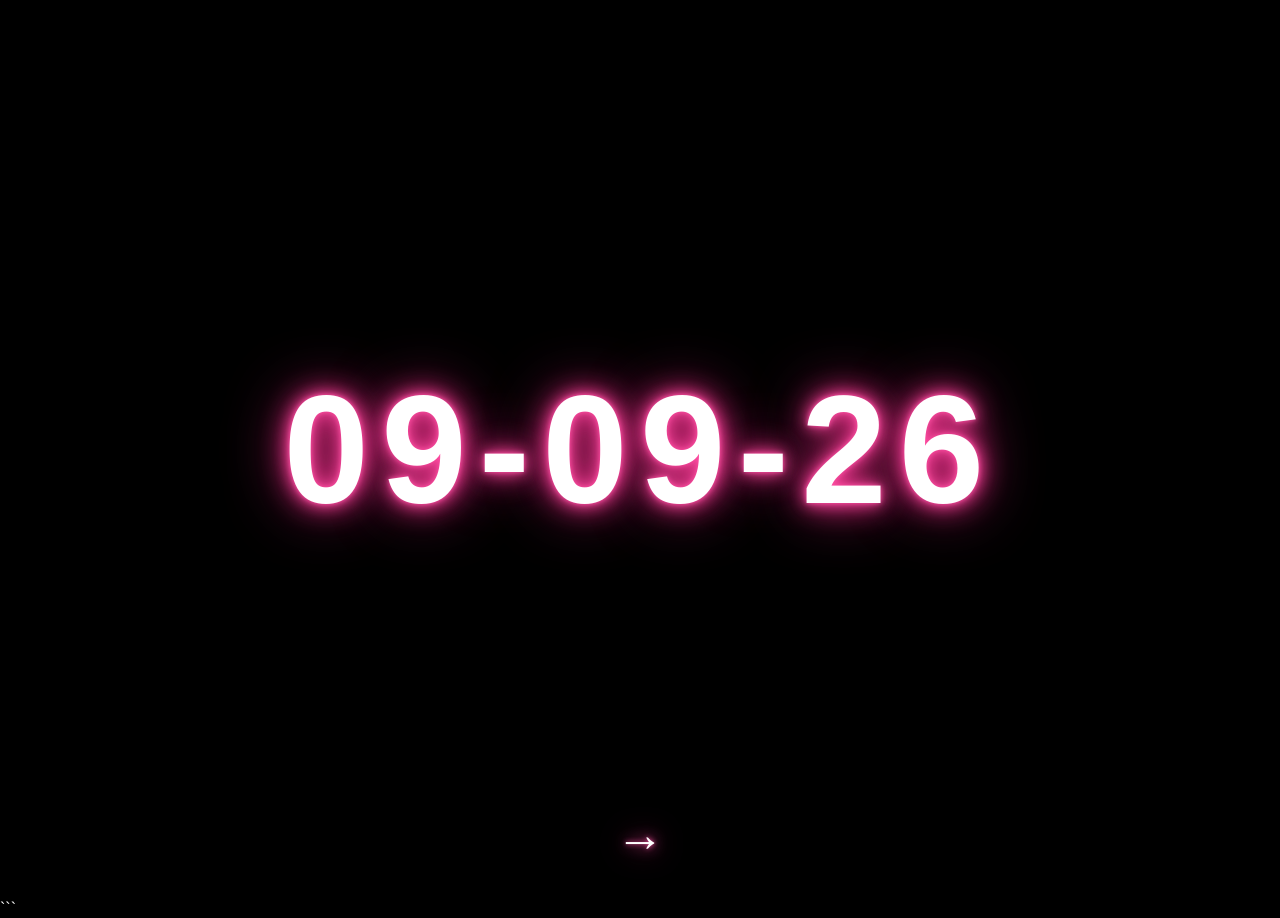
<file: Index.html>
<!DOCTYPE html>
<html lang="es">
<head>
    <meta charset="UTF-8">
    <meta name="viewport" content="width=device-width, initial-scale=1.0">
    <title>09-09-26</title>

    <link rel="stylesheet" href="style.css">
</head>

<body>

    <main class="pantalla">

        <div class="fecha">09-09-26</div>

        <a href="Pagina 2.html" class="flecha">
            →
        </a>

    </main>

</body>
</html>
```
</file>
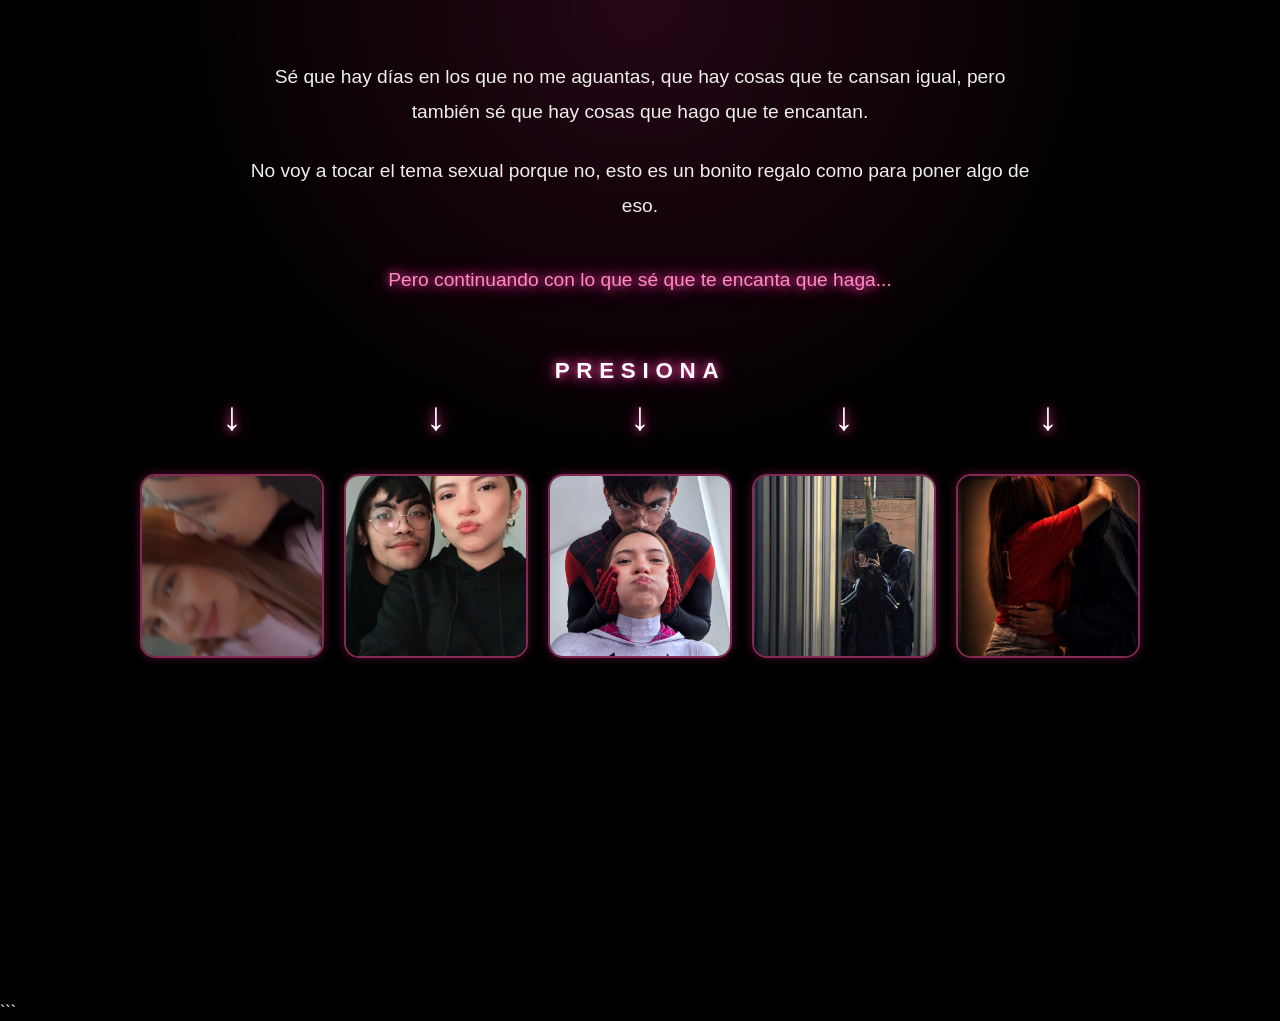
<file: Pagina 2.html>
<!DOCTYPE html>
<html lang="es">
<head>
    <meta charset="UTF-8">
    <meta name="viewport" content="width=device-width, initial-scale=1.0">

    <title>Nuestra historia en 9 meses</title>

    <link rel="stylesheet" href="style.css">
</head>

<body>

    <main class="pagina2">

        <!-- INTRODUCCIÓN -->

        <section class="introduccion">

            <p>
                Sé que hay días en los que no me aguantas,
                que hay cosas que te cansan igual,
                pero también sé que hay cosas que hago
                que te encantan.
            </p>

            <p>
                No voy a tocar el tema sexual porque no,
                esto es un bonito regalo como para poner algo de eso.
            </p>

            <p class="continuacion">
                Pero continuando con lo que sé que te encanta que haga...
            </p>

        </section>

        <div class="indicadores">
            <div class="presiona">PRESIONA</div>
        
            <div class="flechas-imagenes">
                <span>↓</span>
                <span>↓</span>
                <span>↓</span>
                <span>↓</span>
                <span>↓</span>
            </div>
        </div>

        <!-- LAS 5 IMÁGENES -->

        <section class="galeria">

            <!-- IMAGEN 1 -->

            <div class="tarjeta" data-id="1">

                <div class="imagen-container">
                    <img src="imagen1.jpg" alt="Imagen 1">
                </div>

                <div class="texto-imagen">
                    <p>
                        Sé que te encanta que te abrace y te bese
                        nada más porque sí, sin razón alguna.
                    </p>
                </div>

            </div>


            <!-- IMAGEN 2 -->

            <div class="tarjeta" data-id="2">

                <div class="imagen-container">
                    <img src="imagen2.jpg" alt="Imagen 2">
                </div>

                <div class="texto-imagen">
                    <p>
                        Sé que te encanta que sin preguntar
                        te compre tus chocolates o tus Takis.
                    </p>
                </div>

            </div>


            <!-- IMAGEN 3 -->

            <div class="tarjeta" data-id="3">

                <div class="imagen-container">
                    <img src="imagen3.jpg" alt="Imagen 3">
                </div>

                <div class="texto-imagen">
                    <p>
                        Sé que te encantan las donas de maple.
                    </p>
                </div>

            </div>


            <!-- IMAGEN 4 -->

            <div class="tarjeta" data-id="4">

                <div class="imagen-container">
                    <img src="imagen4.jpg" alt="Imagen 4">
                </div>

                <div class="texto-imagen">
                    <p>
                        Sé que te encanta dormir conmigo
                        sabiendo que tenemos que despertarnos
                        para que te vayas a tu casa.
                    </p>
                </div>

            </div>


            <!-- IMAGEN 5 -->

            <div class="tarjeta" data-id="5">

                <div class="imagen-container">
                    <img src="imagen5.jpg" alt="Imagen 5">
                </div>

                <div class="texto-imagen">
                    <p>
                        Sé que te encanta que sea servicial contigo,
                        que te amarre las agujetas, que te ponga
                        los tenis o tus chanclas, que haga cosas
                        sin importar que me vean raro.
                    </p>
                </div>

            </div>

        </section>


        <!-- MENSAJE FINAL -->

        <section class="final">

            <p class="mensaje-final">
                Y aunque algunas de estas cosas parezcan pequeñas,
                para mí significan mucho, porque me encanta hacerte feliz.
            </p>

            <a href="Pagina 3.html" class="flecha-final">
                →
            </a>

        </section>

    </main>


    <script src="script.js"></script>

</body>
</html>
```
</file>
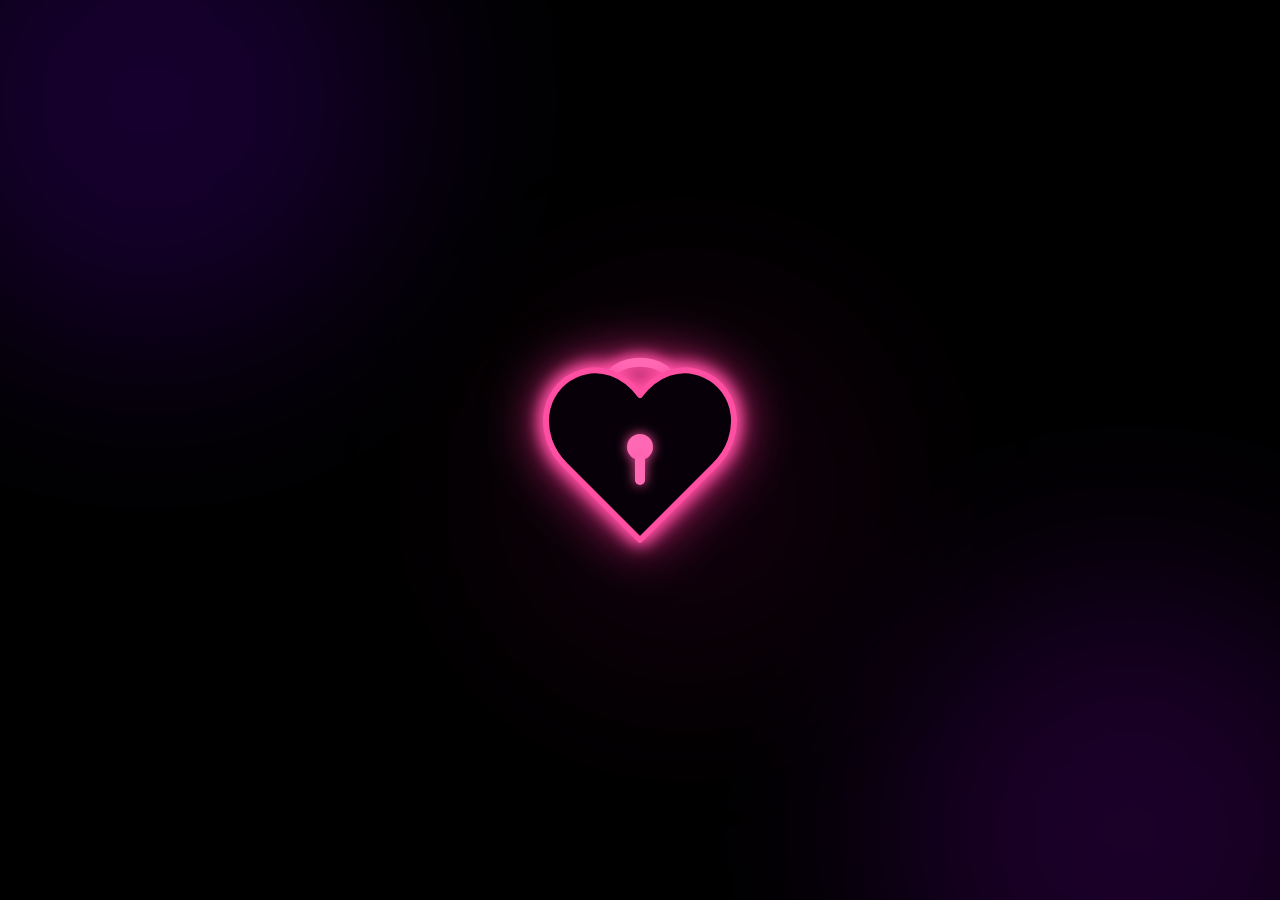
<file: Pagina 3.html>
<!DOCTYPE html>
<html lang="es">

<head>
    <meta charset="UTF-8">
    <meta name="viewport" content="width=device-width, initial-scale=1.0">
    <title>Para ti</title>
    <link rel="stylesheet" href="style.css">
</head>

<body>

    <main class="pagina3">

        <!-- NEBLINA -->
        <div class="neblina neblina1"></div>
        <div class="neblina neblina2"></div>
        <div class="neblina neblina3"></div>

        <!-- LETRAS K -->
        <div class="contenedor-k" id="contenedorK"></div>

        <!-- CANDADO CORAZÓN -->
        <div class="candado-corazon" id="candadoCorazon">

            <svg class="svg-candado" viewBox="0 0 220 230">

                <!-- Seguro -->
                <path
                    class="arco-svg"
                    d="M75 85 V55
                       C75 18 145 18 145 55
                       V85"
                />

                <!-- Corazón -->
                <path
                    class="corazon-svg"
                    d="M110 205
                       L35 130
                       C5 100 12 55 45 40
                       C70 28 95 40 110 60
                       C125 40 150 28 175 40
                       C208 55 215 100 185 130
                       Z"
                />

                <!-- Cerradura -->
                <circle
                    class="llave-circulo"
                    cx="110"
                    cy="112"
                    r="13"
                />

                <rect
                    class="llave-palo"
                    x="105"
                    y="120"
                    width="10"
                    height="30"
                    rx="5"
                />

            </svg>

        </div>


        <!-- MENSAJE DESPUÉS DE LOS 3 TOQUES -->
        <section class="zona-password" id="zonaPassword">

            <p class="mensaje-candado" id="mensajeCandado">
                No iba a ser tan facil abrirlo mi vida
            </p>

            <div class="password-container">

                <div class="cuadritos-password" id="cuadritosPassword">

                    <input type="text" maxlength="1" inputmode="numeric">
                    <input type="text" maxlength="1" inputmode="numeric">
                    <input type="text" maxlength="1" inputmode="numeric">
                    <input type="text" maxlength="1" inputmode="numeric">
                    <input type="text" maxlength="1" inputmode="numeric">
                    <input type="text" maxlength="1" inputmode="numeric">
                    <input type="text" maxlength="1" inputmode="numeric">
                    <input type="text" maxlength="1" inputmode="numeric">
                    <input type="text" maxlength="1" inputmode="numeric">
                    <input type="text" maxlength="1" inputmode="numeric">
                    <input type="text" maxlength="1" inputmode="numeric">
                    <input type="text" maxlength="1" inputmode="numeric">

                </div>

                <button id="botonComprobar">
                    ABRIR
                </button>

                <p class="mensaje-error" id="mensajeError"></p>

            </div>

        </section>


        <!-- AQUÍ DESPUÉS PONDREMOS LO QUE PASA AL ACERTAR -->

        <section class="despues-password" id="despuesPassword">

        </section>


    </main>

    <script src="script.js"></script>

</body>

</html>
</file>
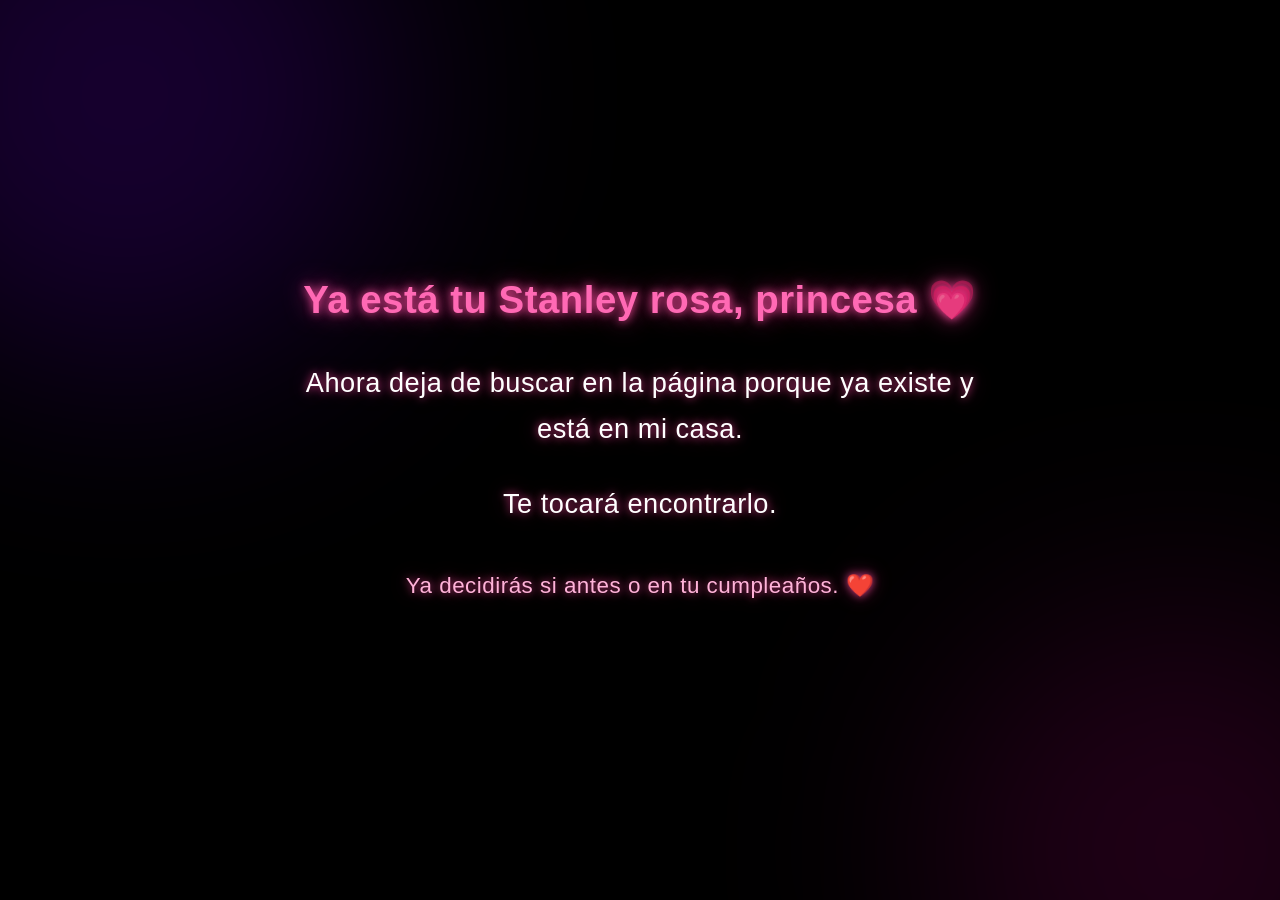
<file: Pagina 4.html>
<!DOCTYPE html>
<html lang="es">

<head>
    <meta charset="UTF-8">
    <meta name="viewport" content="width=device-width, initial-scale=1.0">
    <title>Para mi princesa</title>
    <link rel="stylesheet" href="style.css">
</head>

<body>

    <main class="pagina4">

        <div class="neblina neblina1"></div>
        <div class="neblina neblina2"></div>

        <section class="mensaje-stanley">

            <p>
                Ya está tu Stanley rosa, princesa 💗
            </p>

            <p>
                Ahora deja de buscar en la página porque ya existe
                y está en mi casa.
            </p>

            <p>
                Te tocará encontrarlo.
            </p>

            <p>
                Ya decidirás si antes o en tu cumpleaños. ❤️
            </p>

        </section>

    </main>

</body>

</html>
</file>
<file: style.css>
* {
    margin: 0;
    padding: 0;
    box-sizing: border-box;
}

body {
    background: #000;
    color: white;
    font-family: Arial, Helvetica, sans-serif;
}

/* =========================
   PÁGINA 1
   ========================= */

.pantalla {
    width: 100%;
    height: 100vh;
    display: flex;
    justify-content: center;
    align-items: center;
    background: #000;
    position: relative;
}

.fecha {
    color: white;
    font-size: clamp(4rem, 12vw, 10rem);
    font-weight: bold;
    letter-spacing: 0.08em;
    text-align: center;

    text-shadow:
        0 0 5px #ff4fa3,
        0 0 15px #ff4fa3,
        0 0 30px #ff2f92,
        0 0 60px rgba(255, 47, 146, 0.8);

    animation: brillo 3s ease-in-out infinite;
}

.flecha {
    position: absolute;
    bottom: 35px;
    left: 50%;
    transform: translateX(-50%);

    color: white;
    text-decoration: none;
    font-size: 3rem;
    line-height: 1;

    text-shadow:
        0 0 5px #ff4fa3,
        0 0 15px #ff4fa3,
        0 0 30px #ff2f92;

    animation: bajar 1.5s ease-in-out infinite;

    cursor: pointer;
    transition: 0.3s ease;
}

.flecha:hover {
    color: #ff8ac5;

    text-shadow:
        0 0 10px #ff4fa3,
        0 0 25px #ff2f92,
        0 0 45px #ff2f92;

    transform: translateX(-50%) scale(1.15);
}

@keyframes bajar {

    0%, 100% {
        transform: translateX(-50%) translateY(0);
    }

    50% {
        transform: translateX(-50%) translateY(10px);
    }

}

@keyframes brillo {

    0%, 100% {
        text-shadow:
            0 0 5px #ff4fa3,
            0 0 15px #ff4fa3,
            0 0 30px #ff2f92,
            0 0 60px rgba(255, 47, 146, 0.8);
    }

    50% {
        text-shadow:
            0 0 8px #ff7abb,
            0 0 25px #ff4fa3,
            0 0 45px #ff2f92,
            0 0 90px rgba(255, 47, 146, 0.9);
    }

}


/* =========================
   PÁGINA 2
   ========================= */

.pagina2 {
    min-height: 100vh;
    padding: 60px 20px;

    background:
        radial-gradient(
            circle at top,
            rgba(255, 47, 146, 0.15),
            transparent 40%
        ),
        #000;
}


/* =========================
   INTRODUCCIÓN
   ========================= */

.introduccion {
    max-width: 800px;
    margin: auto;
    text-align: center;

    animation: aparecer 2s ease;
}

.introduccion p {
    font-size: 1.2rem;
    line-height: 1.8;
    margin-bottom: 25px;
    color: #eeeeee;
}

.continuacion {
    margin-top: 40px;
    color: #ff8ac5 !important;

    text-shadow:
        0 0 10px #ff4fa3,
        0 0 20px #ff2f92;
}


/* =========================
   INDICADORES
   ========================= */

.indicadores {
    max-width: 1000px;
    margin: 60px auto 0;
    text-align: center;
}

.presiona {
    color: white;
    font-size: 1.4rem;
    font-weight: bold;
    letter-spacing: 0.3em;

    text-shadow:
        0 0 8px #ff4fa3,
        0 0 20px #ff2f92;

    margin-bottom: 10px;
}

.flechas-imagenes {
    display: grid;
    grid-template-columns: repeat(5, 1fr);
    gap: 20px;

    font-size: 2.5rem;
    color: white;

    text-shadow:
        0 0 8px #ff4fa3,
        0 0 20px #ff2f92;
}

.flechas-imagenes span {
    animation: flechaImagen 1.4s ease-in-out infinite;
}

.flechas-imagenes span:nth-child(2) {
    animation-delay: 0.1s;
}

.flechas-imagenes span:nth-child(3) {
    animation-delay: 0.2s;
}

.flechas-imagenes span:nth-child(4) {
    animation-delay: 0.3s;
}

.flechas-imagenes span:nth-child(5) {
    animation-delay: 0.4s;
}

@keyframes flechaImagen {

    0%, 100% {
        transform: translateY(0);
    }

    50% {
        transform: translateY(8px);
    }

}


/* =========================
   GALERÍA
   ========================= */

.galeria {
    max-width: 1000px;
    margin: 35px auto 70px;

    display: grid;
    grid-template-columns: repeat(5, 1fr);
    gap: 20px;
}

.tarjeta {
    text-align: center;

    perspective: 1000px;
}


/* =========================
   CONTENEDOR DE IMAGEN
   ========================= */

.imagen-container {
    width: 100%;
    aspect-ratio: 1 / 1;

    border-radius: 15px;
    overflow: hidden;

    cursor: pointer;

    border: 2px solid rgba(255, 79, 163, 0.5);

    box-shadow:
        0 0 10px rgba(255, 47, 146, 0.3);

    position: relative;

    background:
        radial-gradient(
            circle,
            rgba(255, 47, 146, 0.12),
            #050505
        );

    transition:
        transform 0.5s ease,
        box-shadow 0.5s ease;
}

.imagen-container:hover {
    transform: scale(1.04);

    box-shadow:
        0 0 15px #ff4fa3,
        0 0 35px rgba(255, 47, 146, 0.5);
}


/* =========================
   IMAGEN
   ========================= */

.imagen-container img {
    width: 100%;
    height: 100%;

    object-fit: cover;

    display: block;

    transition:
        transform 0.8s cubic-bezier(0.68, -0.55, 0.27, 1.55),
        opacity 0.7s ease,
        filter 0.5s ease;
}


/* =========================
   FRASE DETRÁS
   ========================= */

.texto-imagen {
    position: absolute;

    inset: 0;

    display: flex;
    justify-content: center;
    align-items: center;

    padding: 18px;

    opacity: 0;

    transform: scale(0.8);

    pointer-events: none;

    transition:
        opacity 0.7s ease 0.25s,
        transform 0.7s ease 0.25s;

    background:
        radial-gradient(
            circle,
            rgba(255, 47, 146, 0.20),
            rgba(0, 0, 0, 0.96)
        );
}

.texto-imagen p {
    margin: 0;

    color: #ffb3d8;

    font-size: 1rem;
    line-height: 1.6;

    text-align: center;

    text-shadow:
        0 0 8px rgba(255, 79, 163, 0.7),
        0 0 20px rgba(255, 47, 146, 0.5);
}


/* =========================
   IMAGEN ABIERTA
   ========================= */

.tarjeta.mostrada .imagen-container img {
    transform: translateX(120%) rotate(12deg);
    opacity: 0;
}

.tarjeta.mostrada .imagen-container {
    border-color: rgba(255, 79, 163, 0.8);

    box-shadow:
        0 0 15px #ff4fa3,
        0 0 35px rgba(255, 47, 146, 0.5);
}

.tarjeta.mostrada .texto-imagen {
    opacity: 1;
    transform: scale(1);
}


/* =========================
   VARIACIÓN DE DIRECCIÓN
   ========================= */

/* Imagen 2 sale hacia la izquierda */

.tarjeta:nth-child(2).mostrada .imagen-container img {
    transform: translateX(-120%) rotate(-12deg);
}


/* Imagen 3 sale hacia arriba */

.tarjeta:nth-child(3).mostrada .imagen-container img {
    transform: translateY(-120%) rotate(8deg);
}


/* Imagen 4 sale hacia la derecha */

.tarjeta:nth-child(4).mostrada .imagen-container img {
    transform: translateX(120%) rotate(-10deg);
}


/* Imagen 5 sale hacia abajo */

.tarjeta:nth-child(5).mostrada .imagen-container img {
    transform: translateY(120%) rotate(-8deg);
}


/* =========================
   MENSAJE FINAL
   ========================= */

.final {
    max-width: 700px;

    margin: 80px auto 30px;

    text-align: center;

    opacity: 0;

    pointer-events: none;

    transition: 1s ease;
}

.final.visible {
    opacity: 1;
    pointer-events: auto;
}

.mensaje-final {
    font-size: 1.3rem;
    line-height: 1.8;

    color: white;

    text-shadow:
        0 0 10px rgba(255, 79, 163, 0.7);
}

.flecha-final {
    display: inline-block;

    margin-top: 35px;

    color: white;
    text-decoration: none;

    font-size: 3.5rem;

    text-shadow:
        0 0 8px #ff4fa3,
        0 0 20px #ff2f92;

    animation: mover 1.5s infinite ease-in-out;

    transition: 0.3s;
}

.flecha-final:hover {
    color: #ff8ac5;
    transform: scale(1.15);
}

@keyframes mover {

    0%, 100% {
        transform: translateX(0);
    }

    50% {
        transform: translateX(10px);
    }

}


/* =========================
   ANIMACIÓN DE APARICIÓN
   ========================= */

@keyframes aparecer {

    from {
        opacity: 0;
        transform: translateY(20px);
    }

    to {
        opacity: 1;
        transform: translateY(0);
    }

}


/* =========================
   RESPONSIVE
   ========================= */

@media (max-width: 800px) {

    .galeria {
        grid-template-columns: repeat(2, 1fr);
        gap: 15px;
    }

    .flechas-imagenes {
        grid-template-columns: repeat(2, 1fr);
    }

    .flechas-imagenes span:nth-child(5) {
        grid-column: 1 / 3;
    }

}

@media (max-width: 500px) {

    .pagina2 {
        padding: 40px 15px;
    }

    .introduccion p {
        font-size: 1rem;
    }

    .galeria {
        grid-template-columns: 1fr 1fr;
    }

    .texto-imagen p {
        font-size: 0.9rem;
    }

    .presiona {
        font-size: 1.1rem;
    }

    .flechas-imagenes {
        font-size: 2rem;
    }

}
/* =========================
   PÁGINA 3
   ========================= */

   .pagina3 {
    width: 100%;
    height: 100vh;

    background: #000;

    position: relative;
    overflow: hidden;

    display: flex;
    justify-content: center;
    align-items: center;
}


/* =========================
   NEBLINA
   ========================= */

.neblina {
    position: absolute;

    width: 500px;
    height: 500px;

    border-radius: 50%;

    background: rgba(120, 0, 255, 0.18);

    filter: blur(100px);

    pointer-events: none;
}

.neblina1 {
    top: -150px;
    left: -100px;

    animation: moverNeblina1 12s ease-in-out infinite alternate;
}

.neblina2 {
    bottom: -180px;
    right: -100px;

    background: rgba(170, 0, 255, 0.16);

    animation: moverNeblina2 15s ease-in-out infinite alternate;
}

.neblina3 {
    top: 35%;
    left: 40%;

    width: 350px;
    height: 350px;

    background: rgba(255, 0, 180, 0.08);

    animation: moverNeblina3 10s ease-in-out infinite alternate;
}

@keyframes moverNeblina1 {
    0% {
        transform: translate(0, 0);
    }

    100% {
        transform: translate(180px, 120px);
    }
}

@keyframes moverNeblina2 {
    0% {
        transform: translate(0, 0);
    }

    100% {
        transform: translate(-180px, -100px);
    }
}

@keyframes moverNeblina3 {
    0% {
        transform: translate(0, 0);
        opacity: 0.4;
    }

    100% {
        transform: translate(100px, -80px);
        opacity: 0.8;
    }
}


/* =========================
   LETRAS K
   ========================= */

.contenedor-k {
    position: absolute;
    inset: 0;

    pointer-events: none;
}

.letra-k {
    position: absolute;

    color: #ff69b4;

    font-size: clamp(1.5rem, 3vw, 3rem);

    font-weight: bold;

    opacity: 0;

    filter: blur(3px);

    text-shadow:
        0 0 8px #ff4fa3,
        0 0 18px #ff2f92,
        0 0 35px rgba(255, 47, 146, 0.7);

    animation: aparecerK 4s ease-in-out forwards;
}

@keyframes aparecerK {

    0% {
        opacity: 0;
        filter: blur(12px);
        transform: scale(0.7);
    }

    25% {
        opacity: 0.75;
        filter: blur(3px);
        transform: scale(1);
    }

    65% {
        opacity: 0.65;
        filter: blur(4px);
    }

    100% {
        opacity: 0;
        filter: blur(12px);
        transform: scale(1.15);
    }
}


/* =========================
   CANDADO CORAZÓN
   ========================= */

.candado-corazon {
    position: relative;

    z-index: 10;

    width: 220px;
    height: 230px;

    cursor: pointer;

    animation: respirarCandado 3s ease-in-out infinite;

    filter:
        drop-shadow(0 0 8px #ff4fa3)
        drop-shadow(0 0 25px rgba(255, 47, 146, 0.7));

    transition:
        opacity 0.7s ease,
        transform 0.7s ease;
}

.svg-candado {
    width: 100%;
    height: 100%;

    overflow: visible;
}

.arco-svg {
    fill: none;

    stroke: #ff69b4;

    stroke-width: 9;

    stroke-linecap: round;

    filter:
        drop-shadow(0 0 6px #ff4fa3);
}

.corazon-svg {
    fill: #080008;

    stroke: #ff4fa3;

    stroke-width: 6;

    stroke-linejoin: round;

    filter:
        drop-shadow(0 0 8px #ff4fa3);
}

.llave-circulo {
    fill: #ff69b4;

    filter:
        drop-shadow(0 0 6px #ff4fa3);
}

.llave-palo {
    fill: #ff69b4;

    filter:
        drop-shadow(0 0 6px #ff4fa3);
}

@keyframes respirarCandado {

    0%,
    100% {
        transform: scale(1);
    }

    50% {
        transform: scale(1.05);
    }
}


/* =========================
   ZONA DE CONTRASEÑA
   ========================= */

.zona-password {
    position: absolute;

    z-index: 20;

    width: 100%;

    display: flex;
    flex-direction: column;

    align-items: center;

    opacity: 0;
    visibility: hidden;

    transform: translateY(25px);

    transition:
        opacity 0.8s ease,
        transform 0.8s ease,
        visibility 0.8s ease;
}

.zona-password.visible {
    opacity: 1;
    visibility: visible;

    transform: translateY(0);
}


/* =========================
   MENSAJE
   ========================= */

.mensaje-candado {
    margin: 0 20px 35px;

    color: white;

    text-align: center;

    font-size: clamp(1rem, 2vw, 1.35rem);

    letter-spacing: 1px;

    text-shadow:
        0 0 8px #ff4fa3,
        0 0 18px rgba(255, 47, 146, 0.6);
}


/* =========================
   CUADROS
   ========================= */

.password-container {
    display: flex;
    flex-direction: column;

    align-items: center;
}

.cuadritos-password {
    display: flex;

    justify-content: center;

    gap: 7px;

    flex-wrap: nowrap;
}

.cuadritos-password input {
    width: 34px;
    height: 44px;

    box-sizing: border-box;

    background: rgba(20, 0, 20, 0.8);

    border: 1px solid #ff4fa3;

    border-radius: 6px;

    outline: none;

    color: #ff69b4;

    text-align: center;

    font-size: 20px;

    font-weight: bold;

    caret-color: #ff69b4;

    box-shadow:
        0 0 6px rgba(255, 47, 146, 0.35);

    transition:
        border 0.2s ease,
        box-shadow 0.2s ease;
}

.cuadritos-password input:focus {
    border-color: #ff69b4;

    box-shadow:
        0 0 10px rgba(255, 47, 146, 0.8);
}


/* =========================
   BOTÓN ABRIR
   ========================= */

#botonComprobar {
    margin-top: 25px;

    padding: 10px 28px;

    background: transparent;

    border: 1px solid #ff4fa3;

    border-radius: 20px;

    color: #ff69b4;

    font-size: 12px;

    letter-spacing: 2px;

    cursor: pointer;

    transition: all 0.3s ease;

    box-shadow:
        0 0 8px rgba(255, 47, 146, 0.4);
}

#botonComprobar:hover {
    background: #ff4fa3;

    color: #000;

    box-shadow:
        0 0 15px #ff4fa3,
        0 0 30px rgba(255, 47, 146, 0.6);
}


/* =========================
   MENSAJES INCORRECTOS
   ========================= */

.mensaje-error {
    min-height: 22px;

    margin-top: 18px;

    color: #ff69b4;

    font-size: 15px;

    text-align: center;

    text-shadow:
        0 0 8px #ff4fa3;

    opacity: 0;

    transition: opacity 0.3s ease;
}

.mensaje-error.visible {
    opacity: 1;
}


/* =========================
   ANIMACIÓN ERROR
   ========================= */

.password-error {
    animation: sacudir 0.35s ease;
}

@keyframes sacudir {

    0% {
        transform: translateX(0);
    }

    25% {
        transform: translateX(-8px);
    }

    50% {
        transform: translateX(8px);
    }

    75% {
        transform: translateX(-5px);
    }

    100% {
        transform: translateX(0);
    }
}


/* =========================
   DESPUÉS DE LA CONTRASEÑA
   ========================= */

.despues-password {
    position: absolute;

    inset: 0;

    z-index: 30;

    display: flex;

    justify-content: center;
    align-items: center;

    pointer-events: none;
}


/* =========================
   MÓVIL
   ========================= */

@media (max-width: 600px) {

    .candado-corazon {
        width: 180px;
        height: 190px;
    }

    .neblina {
        width: 350px;
        height: 350px;

        filter: blur(80px);
    }

    .cuadritos-password {
        gap: 3px;
    }

    .cuadritos-password input {
        width: 25px;
        height: 38px;

        font-size: 16px;
    }
}
/* =========================
   PÁGINA 4
   ========================= */

   .pagina4 {
    width: 100%;
    height: 100vh;

    background: #000;

    position: relative;
    overflow: hidden;

    display: flex;
    justify-content: center;
    align-items: center;
}


/* NEBLINA */

.pagina4 .neblina1 {
    top: -180px;
    left: -150px;

    width: 550px;
    height: 550px;

    background: rgba(120, 0, 255, 0.18);

    filter: blur(110px);

    animation:
        moverNeblina1
        12s
        ease-in-out
        infinite
        alternate;
}


.pagina4 .neblina2 {
    bottom: -200px;
    right: -150px;

    width: 500px;
    height: 500px;

    background: rgba(255, 0, 180, 0.12);

    filter: blur(110px);

    animation:
        moverNeblina2
        15s
        ease-in-out
        infinite
        alternate;
}


/* =========================
   MENSAJE
   ========================= */

.mensaje-stanley {
    position: relative;

    z-index: 10;

    width: min(700px, 85%);

    text-align: center;

    color: white;

    animation:
        aparecerMensaje
        2s
        ease forwards;
}


.mensaje-stanley p {
    margin: 0 0 28px;

    font-size: clamp(1.1rem, 2.5vw, 1.7rem);

    line-height: 1.7;

    letter-spacing: 0.5px;

    text-shadow:
        0 0 8px rgba(255, 79, 163, 0.8),
        0 0 20px rgba(255, 47, 146, 0.35);
}


/* Primera frase más especial */

.mensaje-stanley p:first-child {
    color: #ff69b4;

    font-size: clamp(1.5rem, 4vw, 2.4rem);

    font-weight: bold;

    text-shadow:
        0 0 10px #ff4fa3,
        0 0 25px rgba(255, 47, 146, 0.7);
}


/* Última frase */

.mensaje-stanley p:last-child {
    margin-top: 40px;

    color: #ffb3d9;

    font-size: clamp(1rem, 2vw, 1.4rem);
}


@keyframes aparecerMensaje {

    0% {
        opacity: 0;

        transform:
            translateY(30px)
            scale(0.96);

        filter: blur(8px);
    }

    100% {
        opacity: 1;

        transform:
            translateY(0)
            scale(1);

        filter: blur(0);
    }

}


/* =========================
   MÓVIL
   ========================= */

@media (max-width: 600px) {

    .mensaje-stanley {
        width: 88%;
    }

    .mensaje-stanley p {
        margin-bottom: 22px;

        line-height: 1.6;
    }

}
</file>
